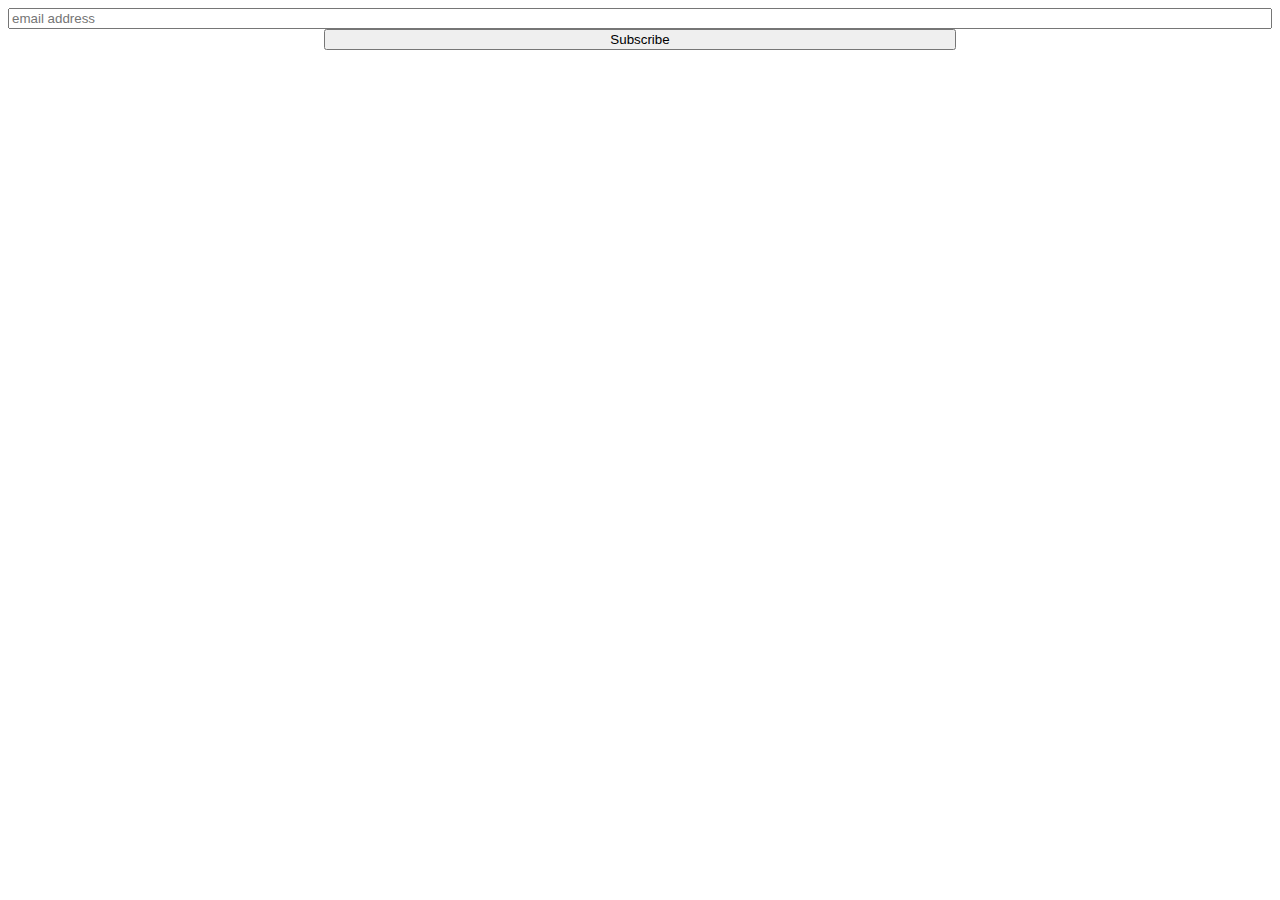
<file: test.html>
<!DOCTYPE html>
<html lang="en">
<head>
  <meta charset="UTF-8">
  <meta http-equiv="X-UA-Compatible" content="IE=edge">
  <meta name="viewport" content="width=device-width, initial-scale=1.0">
  <title>Document</title>
</head>
<style>
  div {
    display: flex;
    flex-direction: column;
  }

  button {
    width: 50%;
    align-self: center;
  }
</style>
<body>
  <div>
    <input type="email" placeholder="email address">
    <button>Subscribe</button>
  </div>
</body>
</html>
</file>
